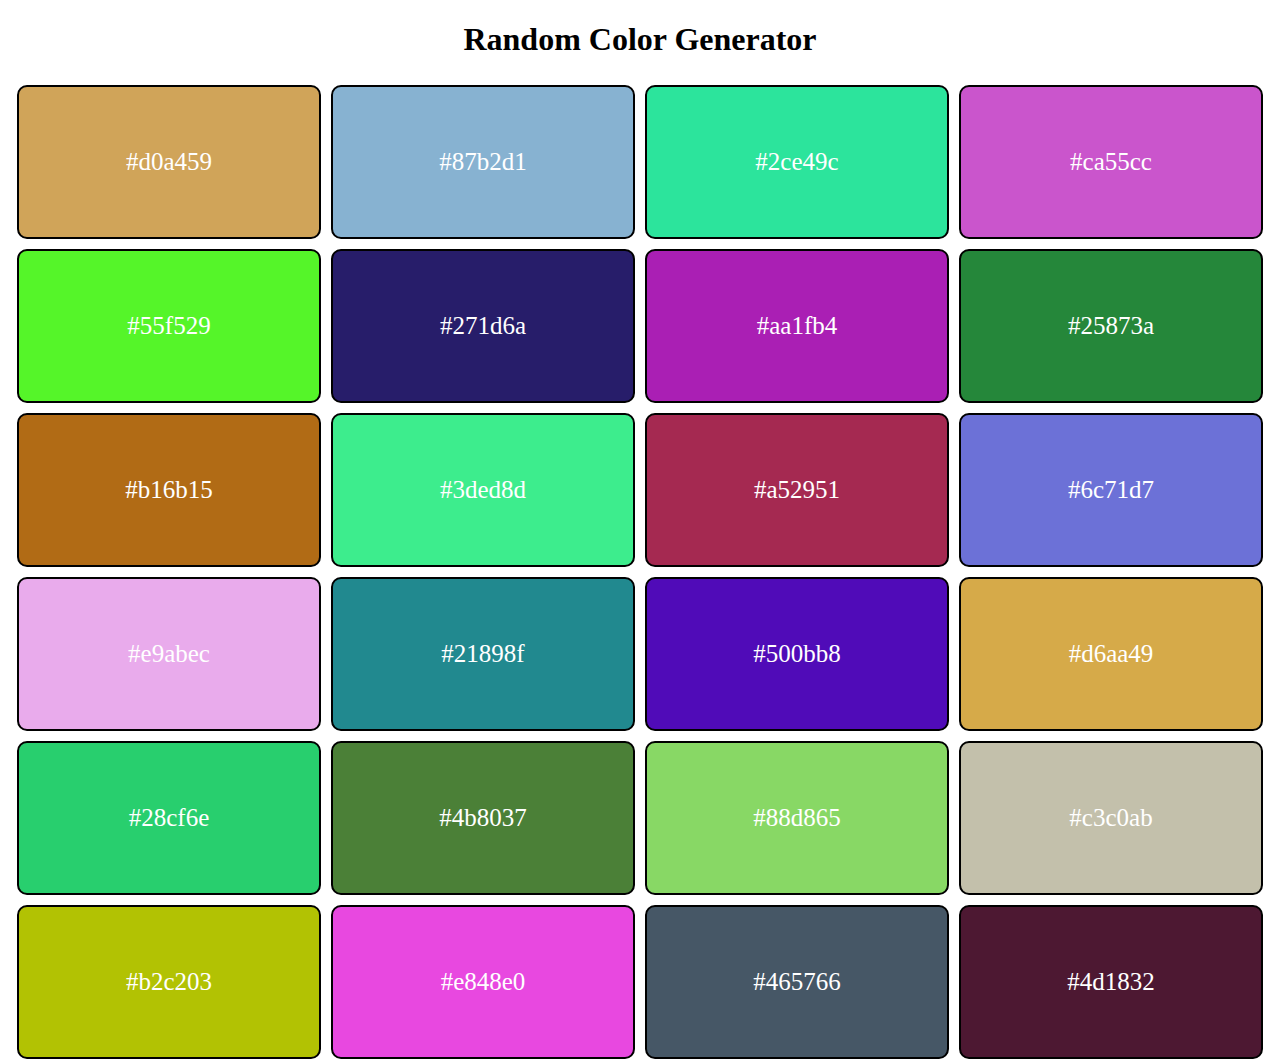
<file: 3. random color generator/index.html>
<!DOCTYPE html>
<html lang="en">
<head>
    <meta charset="UTF-8">
    <meta http-equiv="X-UA-Compatible" content="IE=edge">
    <meta name="viewport" content="width=device-width, initial-scale=1.0">
    <link rel="stylesheet" href="color.css">
    <title>Random color Generator</title>
    <script src="random.js" defer></script>
</head>
<body>
    <h1>Random Color Generator</h1>
    <div class="container">
        
    </div>
    
</body>
</html>
</file>
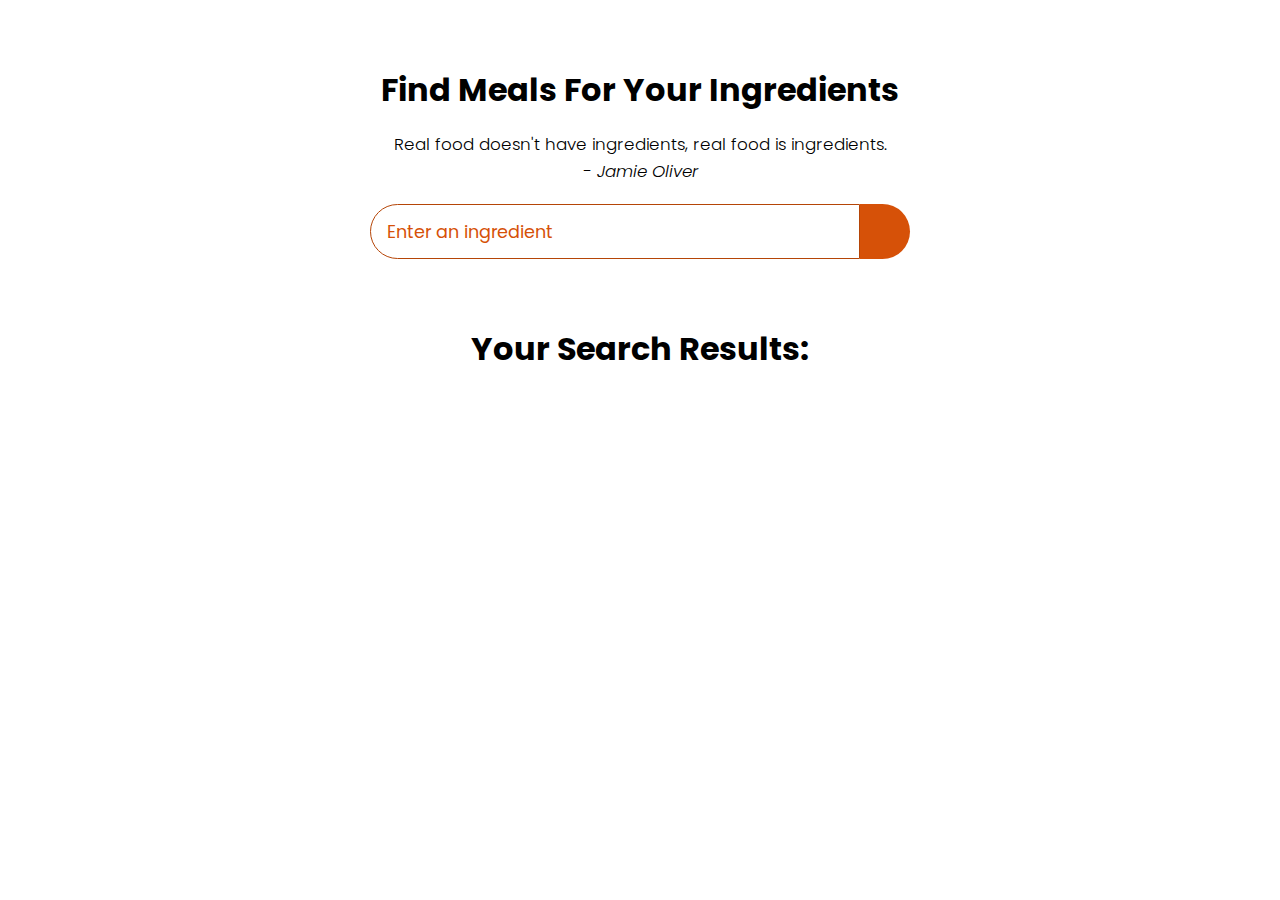
<file: 4. Food_app_api/index.html>
<!DOCTYPE html>
<html lang="en">
<head>
    <meta charset="UTF-8">
    <meta http-equiv="X-UA-Compatible" content="IE=edge">
    <meta name="viewport" content="width=device-width, initial-scale=1.0">
    <title>find meal for your ingredients</title>
    <link rel="shortcut icon" href="icon.png" type="image/x-icon">
    <link rel="stylesheet" href="https://cdnjs.cloudflare.com/ajax/libs/font-awesome/6.2.0/css/all.min.css" integrity="sha512-xh6O/CkQoPOWDdYTDqeRdPCVd1SpvCA9XXcUnZS2FmJNp1coAFzvtCN9BmamE+4aHK8yyUHUSCcJHgXloTyT2A==" crossorigin="anonymous" referrerpolicy="no-referrer" />
    <link rel="stylesheet" href="style.css">
    <script src="script.js" defer></script>
</head>
<body>
    <div class="container">
        <div class="meal-wrapper">
            <div class="meal-search">
                <h2 class="title">Find Meals For Your Ingredients</h2>
                <blockquote>Real food doesn't have ingredients, real food is ingredients.<br>
                <cite>- Jamie Oliver</cite>
                </blockquote>

                <div class="meal-search-box">
                    <input type="search" class = "search-control" placeholder="Enter an ingredient" id="search-input">
                    <button class="search-btn btn" id="search-btn"> <i class = "fas fa-search"></i></button>
                </div>
            </div>

            <div class="meal-result">
                <h2 class="title">Your Search Results:</h2>
                <div id="meal">
                    <!-- meal-items -->
                    <!-- <div class="meal-items">
                        <div class="meal-img">
                            <img src="chips.jpeg" alt="food">
                            <div class="meal-name">
                                <h3>Potato Chips</h3>
                                <a href="#" class="recipe-btn">Get Recipe</a>
                            </div>
                        </div>
                    </div> -->
                     <!-- meal-items -->
                     <!-- <div class="meal-items">
                        <div class="meal-img">
                            <img src="chips.jpeg" alt="food">
                            <div class="meal-name">
                                <h3>Potato Chips</h3>
                                <a href="#" class="recipe-btn">Get Recipe</a>
                            </div>
                        </div>
                    </div> -->
                     <!-- meal-items -->
                     <!-- <div class="meal-items">
                        <div class="meal-img">
                            <img src="chips.jpeg" alt="food">
                        </div>
                        <div class="meal-name">
                            <h3>Potato Chips</h3>
                            <a href="#" class="recipe-btn">Get Recipe</a>
                        </div>
                    </div> -->
                    <!-- end of meal-items -->
                </div>
            </div>
            <!-- meal-details -->
            <div class="meal-details">
                <!-- recipe close btn-->
                <button type="button" class="btn recipe-close-btn" id="recipe-close-btn"><i class="fas fa-times"></i></button>
                <!-- meal content -->
                <div class="meal-details-content">
                    <!-- <h2 class="recipe-title">Meals Name Here</h2>
                    <p class="recipe-category">Category Name</p>
                    <div class="recipe-instruct">
                        <h3>Instructions:</h3>
                        <p>Lorem ipsum dolor sit amet consectetur adipisicing elit. Eligendi ducimus repudiandae eaque natus autem, at doloremque unde aliquid amet consequuntur modi perspiciatis corporis dicta ab facere perferendis, architecto vel hic!</p>
                    </div>
                    <div class="recipe-meal-img">
                        <img src="chips.jpeg" alt="">
                    </div>
                    <div class="recipe-link">
                        <a href="#" target="_blank">watch video</a>
                    </div> -->
                </div>
            </div>
            
        </div>
    </div>
    
</body>
</html>
</file>
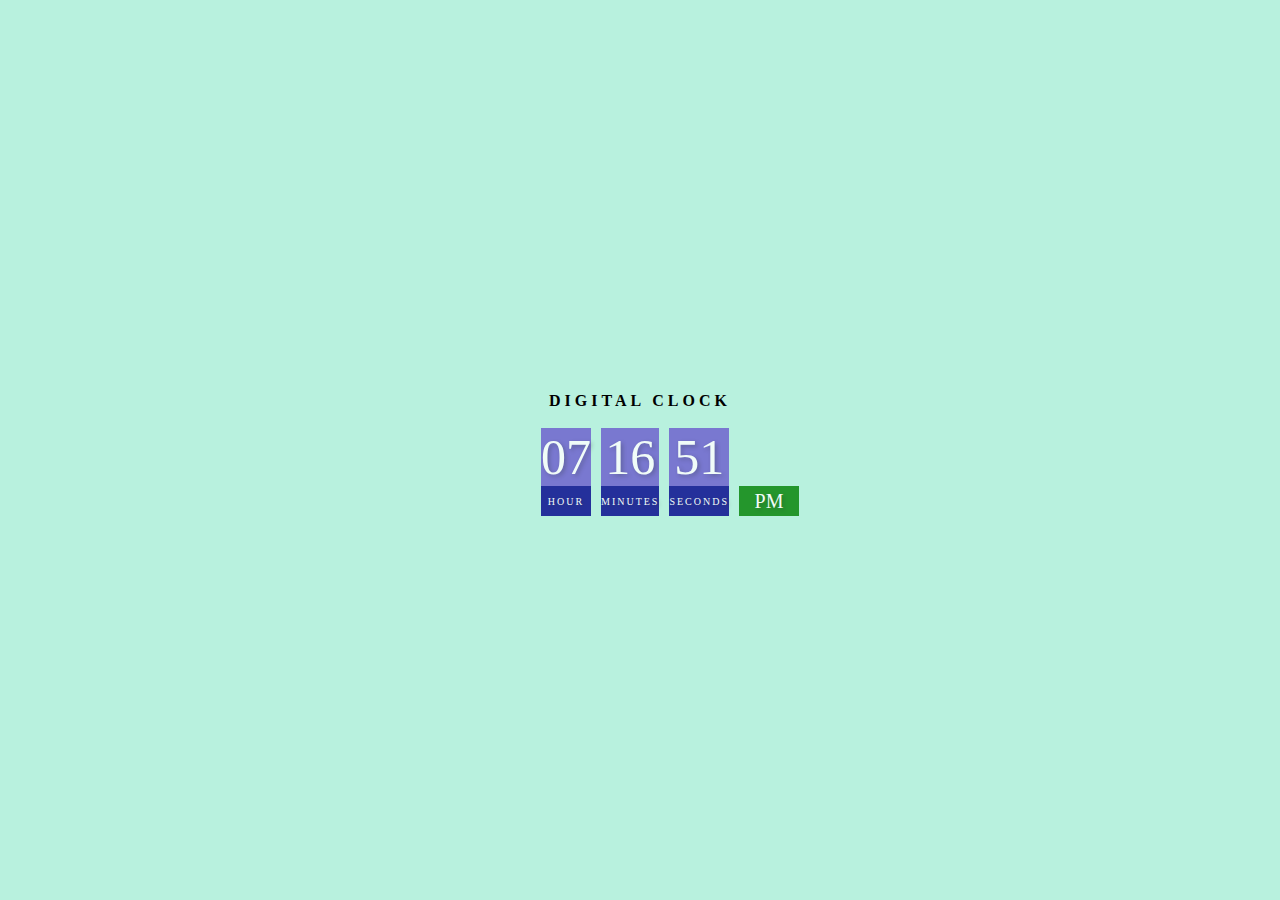
<file: 1_digital_clock/dclock.html>
<!DOCTYPE html>
<html lang="en">
<head>
    <meta charset="UTF-8">
    <meta http-equiv="X-UA-Compatible" content="IE=edge">
    <meta name="viewport" content="width=device-width, initial-scale=1.0">
    <title>Digital Clock</title>
    <link rel="stylesheet" href="dclock.css">
</head>
<body>
    <h2>Digital Clock</h2>
    <div class="clock">
        <div>
            <span id="hour">00</span>
            <span class="text">Hour</span>
        </div>
        <div>
            <span id="minute">00</span>
            <span class="text">Minutes</span>
        </div>
        <div>
            <span id="second">00</span>
            <span class="text">Seconds</span>
        </div>
        <div>
            <span id="ampm">AM</span>
        </div>
    </div>
    <script src="dclock.js"></script>
</body>
</html>
</file>
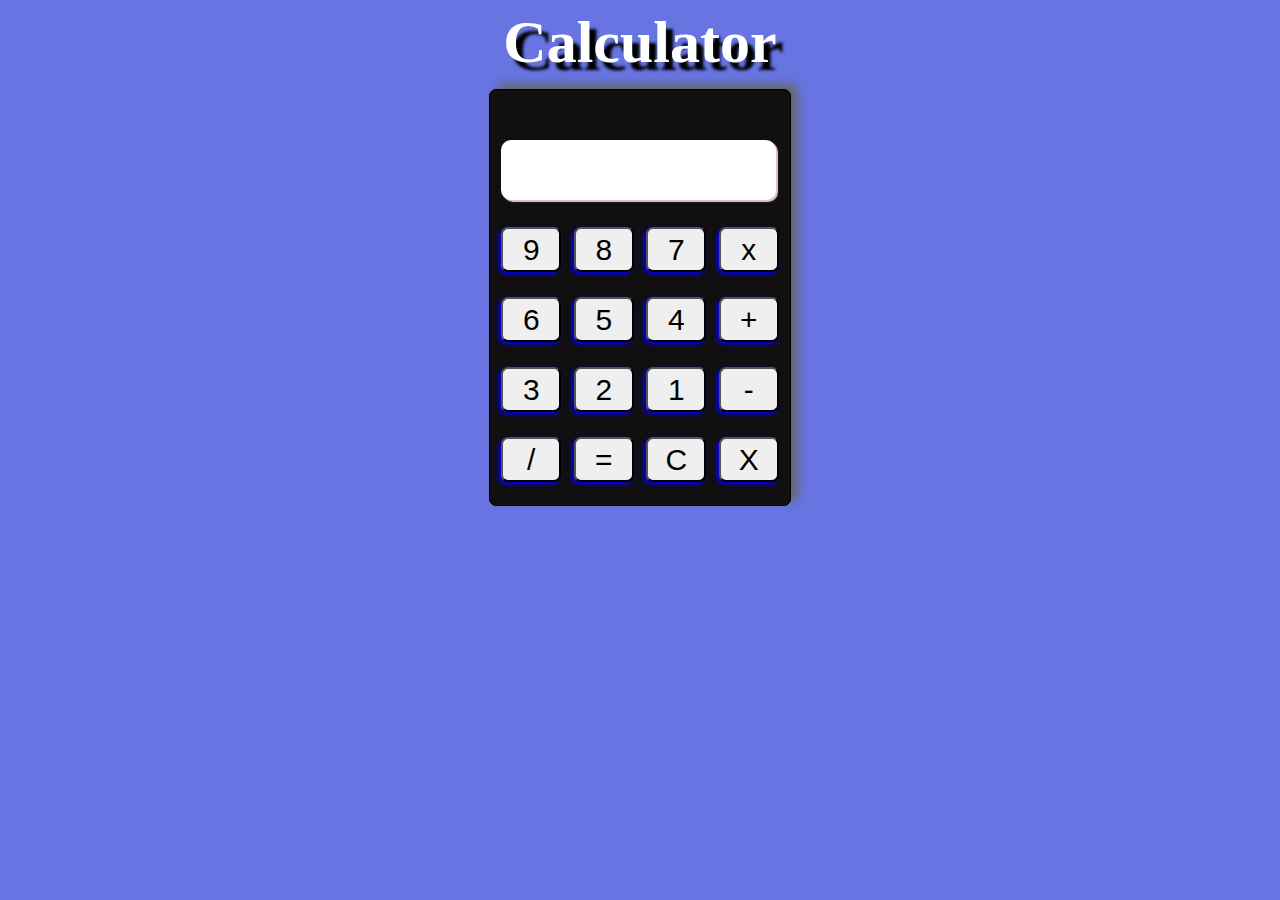
<file: 2. calculator/calc.html>
<!DOCTYPE html>
<html lang="en">
<head>
    <meta charset="UTF-8">
    <meta http-equiv="X-UA-Compatible" content="IE=edge">
    <meta name="viewport" content="width=device-width, initial-scale=1.0">
    <title>Calculator</title>
    <link rel="stylesheet" href="calc.css">
    <script src="calculator.js" defer
    ></script>
</head>
<body>
    <h2 class="main-heading">Calculator</h2>
    <div class="container">
        <div class="text-area">
            <input type="text" id="text">
            
            <div class="function">
                <div class="row1">
                    <button class="btn">9</button>
                    <button class="btn">8</button>
                    <button class="btn">7</button>
                    <button class="btn">x</button>
                </div>
                
                <div class="row2">
                    <button class="btn">6</button>
                    <button class="btn">5</button>
                    <button class="btn">4</button>
                    <button class="btn">+</button>
                </div>

                <div class="row3">
                    <button class="btn">3</button>
                    <button class="btn">2</button>
                    <button class="btn">1</button>
                    <button class="btn">-</button>
                </div>

                <div class="row4">
                    <button class="btn">/</button>
                    <button class="btn">=</button>
                    <button class="btn">C</button>
                    <button class="btn">X</button>
                </div>

            </div>
        </div>
    </div>
</body>
</html>
</file>
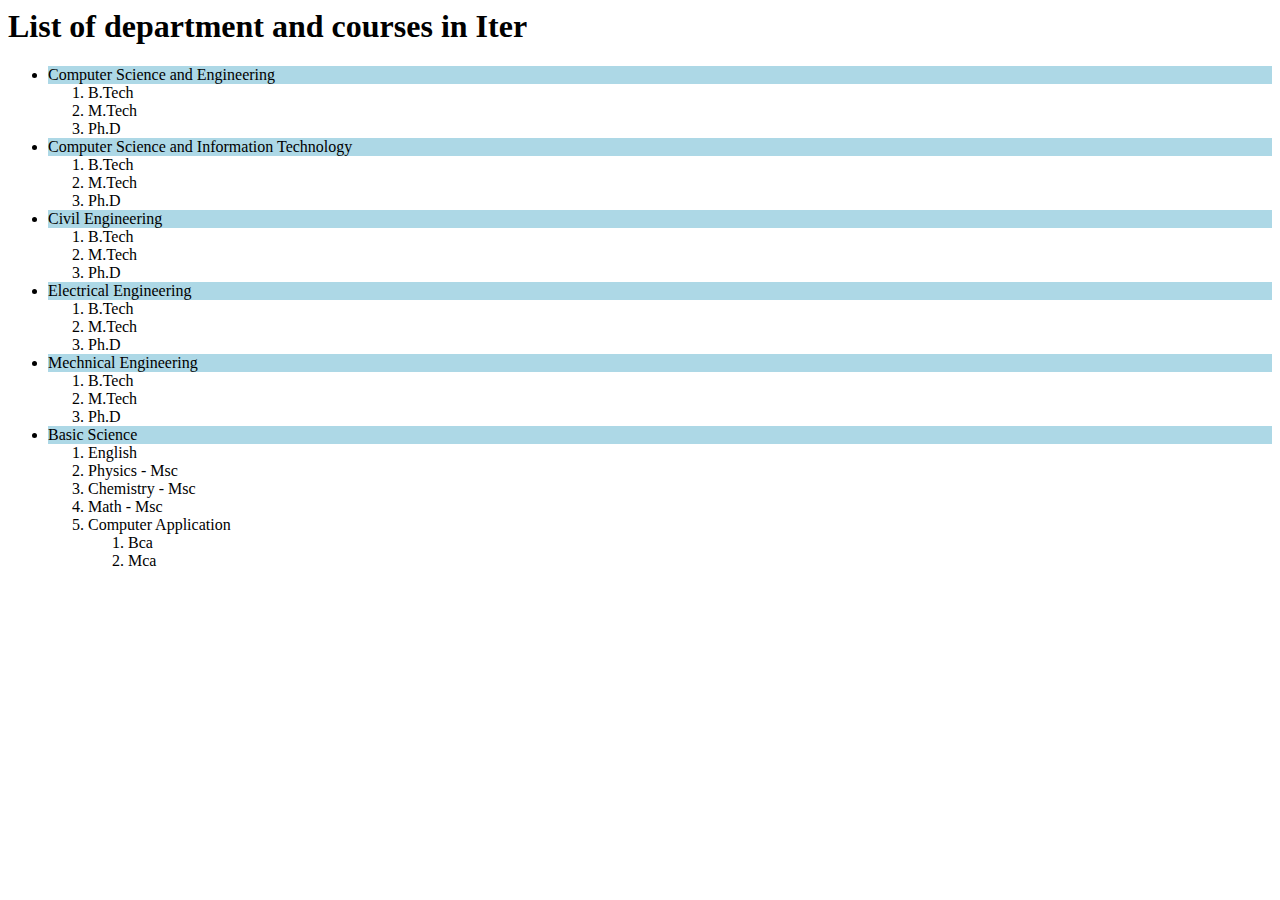
<file: 4. iter college dummy website/department.html>
<html>
<head>
<title>Academic Page</title>
<style>
.heading{
background-color : lightblue;
}
</style>
</head>
<body>
<h1 >List of department and courses in Iter</h1>
<ul>
<li class="heading">Computer Science and Engineering</li>
<ol>
<li>B.Tech</li>
<li>M.Tech</li>
<li>Ph.D</li>
</ol>
<li class="heading">Computer Science and Information Technology</li>
<ol>
<li>B.Tech</li>
<li>M.Tech</li>
<li>Ph.D</li>
</ol>
<li class="heading">Civil Engineering</li>
<ol>
<li>B.Tech</li>
<li>M.Tech</li>
<li>Ph.D</li>
</ol>
<li class="heading">Electrical Engineering</li>
<ol>
<li>B.Tech</li>
<li>M.Tech</li>
<li>Ph.D</li>
</ol>
<li class="heading">Mechnical Engineering</li>
<ol>
<li>B.Tech</li>
<li>M.Tech</li>
<li>Ph.D</li>
</ol>
<li class="heading">Basic Science</li>
 <ol>
  <li>English</li>
  <li>Physics - Msc</li>
  <li>Chemistry - Msc</li>
  <li>Math - Msc</li>
  <li>Computer Application</li>
	<ol>
	<li>Bca</li>
	<li>Mca</li>
	</ol>
 </ol>
</ul>
</body>
</html>
</file>
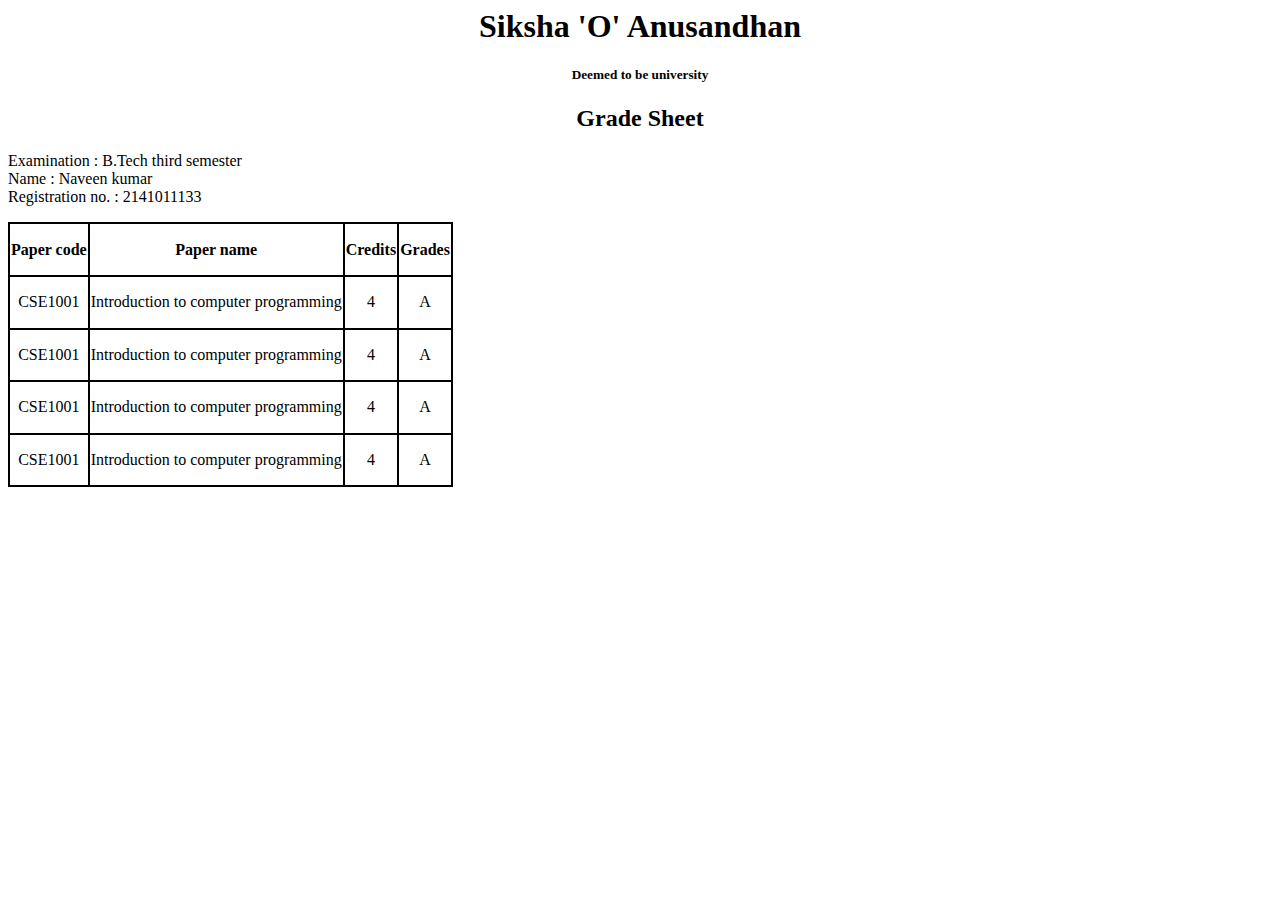
<file: 4. iter college dummy website/grade.html>
<html>
<head>
<title>Grade sheet</title>
<style>
#heading{
text-align : center;
}
table,th,td{
border : 2px solid black;
}
table{
border-collapse : collapse;
height : 30%;
}
td{
text-align : center;
}
</style>
</head>
<body>
<div id="heading">
<h1>Siksha  'O' Anusandhan<h1>
<h5>Deemed to be university</h5>
<h2>Grade Sheet</h2>
</div>
<div id="details">
<p>Examination : B.Tech third semester<br>
Name : Naveen kumar<br>
Registration no. : 2141011133</p>
</div>
<table>
<tbody>
  <tr>
    <th>Paper code</th>
    <th>Paper name</th>
    <th>Credits</th>
<th>Grades</th>
  </tr>
  <tr>
    <td>CSE1001</td>
    <td>Introduction to computer programming</td>
    <td>4</td>
    <td>A</td>
  </tr>
  <tr>
    <td>CSE1001</td>
    <td>Introduction to computer programming</td>
    <td>4</td>
    <td>A</td>
  </tr>
  <tr>
    <td>CSE1001</td>
    <td>Introduction to computer programming</td>
    <td>4</td>
    <td>A</td>
  </tr>
  <tr>
    <td>CSE1001</td>
    <td>Introduction to computer programming</td>
    <td>4</td>
    <td>A</td>
  </tr>
</tbody>
</table>
</body>
</html>
</file>
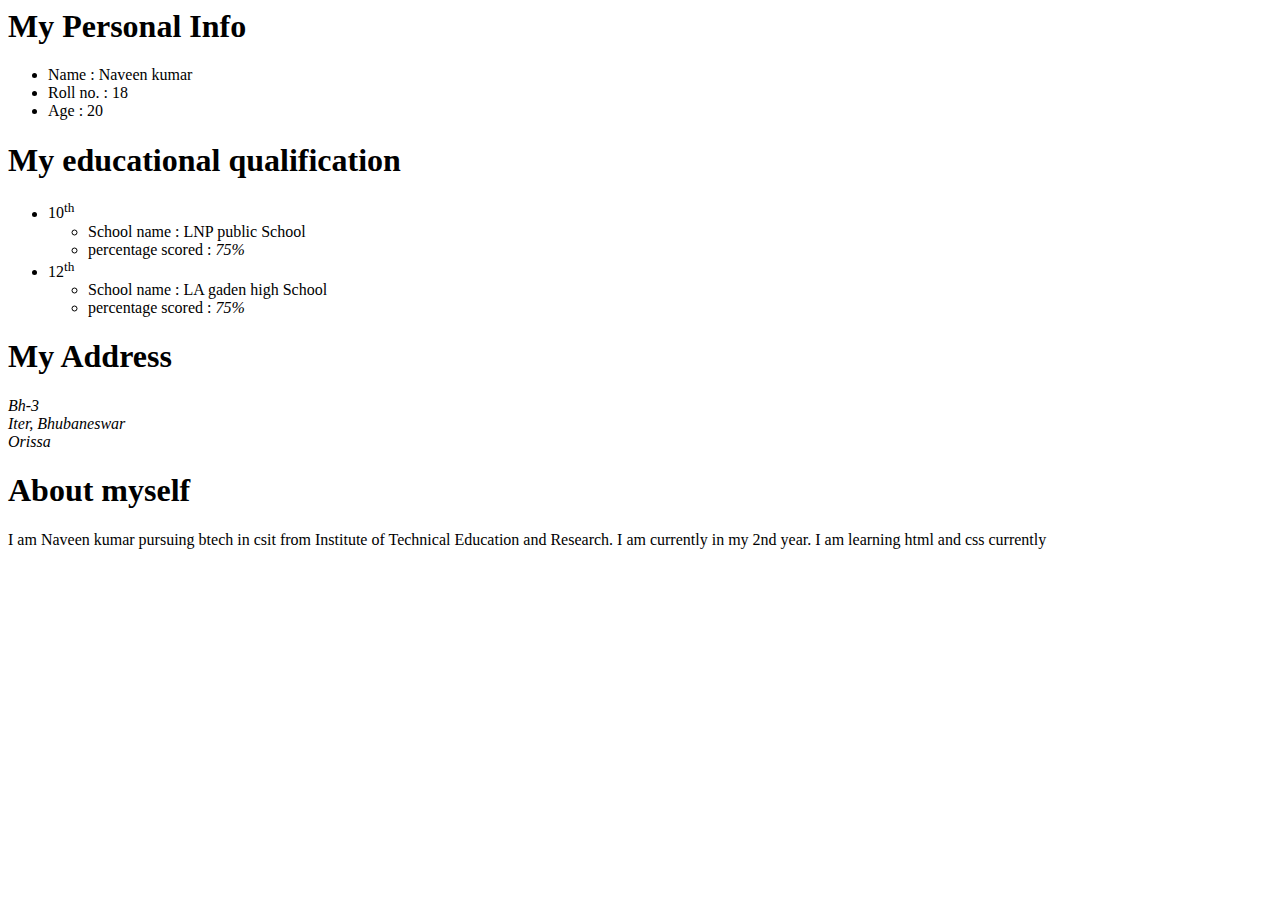
<file: 4. iter college dummy website/student_info.html>
<html>
<head>
<title>Student information</title>
</head>
<body>
<h1>My Personal Info</h1>
<ul>
<li>Name : Naveen kumar</li>
<li>Roll no. : 18</li>
<li>Age : 20</li>
</ul>
<h1>My educational qualification</h1>
<ul>
<li>10<sup>th</li>
<ul>
<li>School name : LNP public School</li>
<li>percentage scored : <em>75%</em></li>
</ul>
<li>12<sup>th</li>
<ul>
<li>School name : LA gaden high School</li>
<li>percentage scored : <em>75%</em></li>
</ul>
</ul>
<h1>My Address</h1>
<address>
Bh-3<br>
Iter, Bhubaneswar</br>
Orissa</br>
</address>
<h1>About myself</h1>
<p>I am Naveen kumar pursuing btech in csit from Institute of Technical Education
and Research. I am currently in my 2nd year. I am learning html and css currently</p>
</body>
</html>
</file>
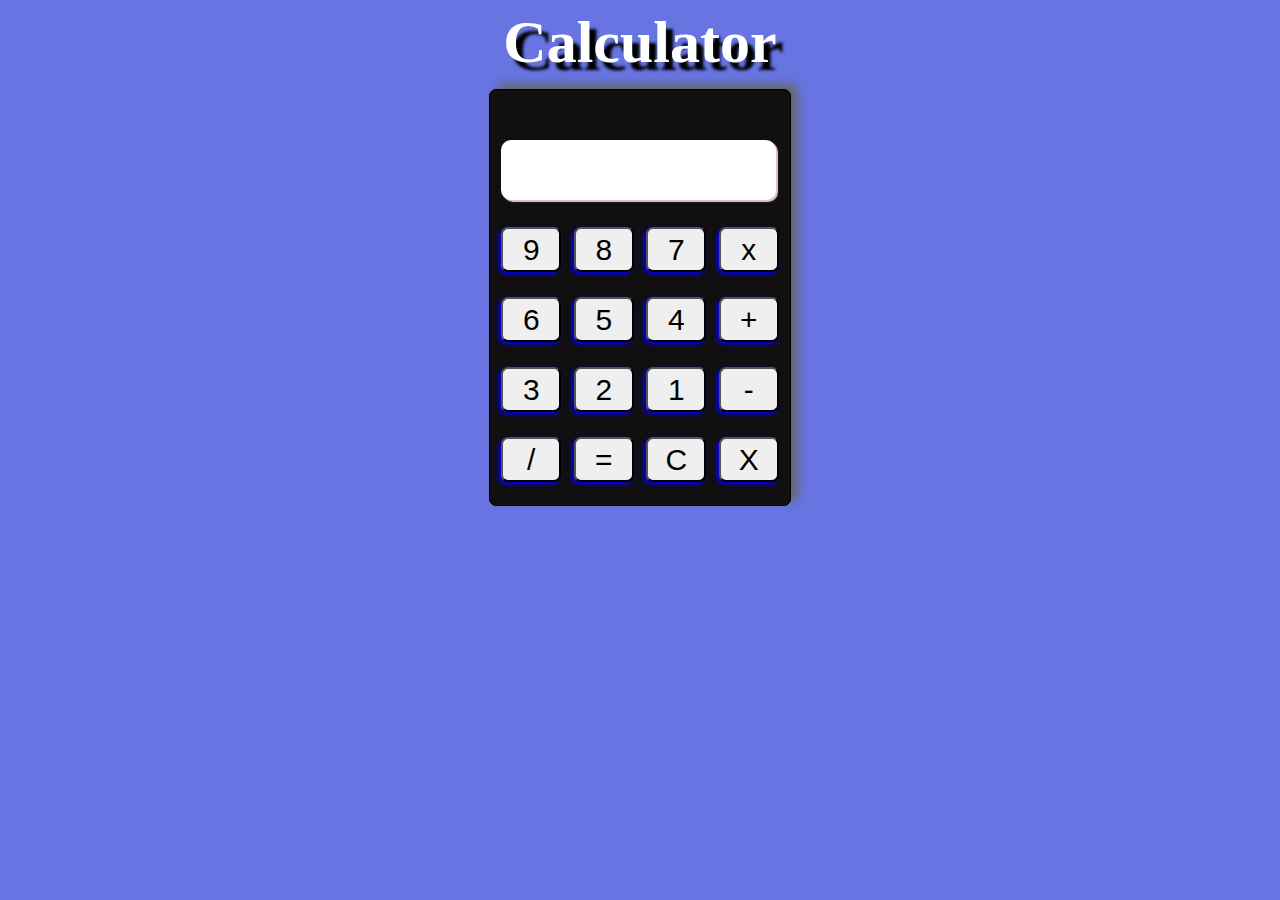
<file: calculator/calc.html>
<!DOCTYPE html>
<html lang="en">
<head>
    <meta charset="UTF-8">
    <meta http-equiv="X-UA-Compatible" content="IE=edge">
    <meta name="viewport" content="width=device-width, initial-scale=1.0">
    <title>Calculator</title>
    <link rel="stylesheet" href="calc.css">
    <script src="calculator.js" defer
    ></script>
</head>
<body>
    <h2 class="main-heading">Calculator</h2>
    <div class="container">
        <div class="text-area">
            <input type="text" id="text">
            
            <div class="function">
                <div class="row1">
                    <button class="btn">9</button>
                    <button class="btn">8</button>
                    <button class="btn">7</button>
                    <button class="btn">x</button>
                </div>
                
                <div class="row2">
                    <button class="btn">6</button>
                    <button class="btn">5</button>
                    <button class="btn">4</button>
                    <button class="btn">+</button>
                </div>

                <div class="row3">
                    <button class="btn">3</button>
                    <button class="btn">2</button>
                    <button class="btn">1</button>
                    <button class="btn">-</button>
                </div>

                <div class="row4">
                    <button class="btn">/</button>
                    <button class="btn">=</button>
                    <button class="btn">C</button>
                    <button class="btn">X</button>
                </div>

            </div>
        </div>
    </div>
</body>
</html>
</file>
<file: 3. random color generator/color.css>
body{
    margin: 0;
    font-family: cursive;
}
h1{
    text-align: center;
}
.container{
    display: flex;
    flex-wrap: wrap;
    justify-content: center;
    
}
.color-container{
    background-color: orange;
    width: 300px;
    height: 150px;
    color: white;
    margin: 5px;
    display: flex;
    justify-content: center;
    align-items: center;
    font-size: 25px;
    border: 2px solid black;
    border-radius: 10px;
}
</file>
<file: 4. Food_app_api/style.css>
@import url('https://fonts.googleapis.com/css2?family=Poppins:wght@200;300;400;600;700;800;900&display=swap');

*{
    padding: 0;
    margin: 0;
    box-sizing: border-box;
    
}
:root{
    --tenne-tawny : #d65108;
    --tenne-tawny-dark : #b54507;
}
body{
    font-weight: 300;
    font-size: 1.05rem;
    line-height: 1.6;
    font-family: 'Poppins', sans-serif;
    color: black;
    background: #fff;
}

/*  */
.btn{
    font-family: inherit;
    cursor: pointer;
    outline: 0;
    font-size: 1.05rem;
}
.text{
    opacity: 0.8;
}
.title{
    font-size: 2rem;
    margin-bottom: 1rem;
}
/*  */
.container{
    min-height: 100vh;
}
.meal-wrapper{
    max-width: 1280px;
    margin: 0 auto;
    padding: 2rem;
    background: #fff;
    text-align: center;
}
.meal-search{
    margin: 2rem 0;
}
#search-input{
    background-color: #fff;
    border: 1px solid #b54507;
}
.meal-search-box{
    margin: 1.2rem 0;
    display: flex;
    align-items: stretch;
   
}
.search-control, .search-btn{
    width: 100%;

}
.search-control{
    padding: 0 1rem;
    font-size: 1.1rem;
    font-family: inherit;
    outline: 0;
    border: 1 px solid var(--tenne-tawny);
    color: var(--tenne-tawny);
    border-top-left-radius: 2rem;
    border-bottom-left-radius: 2rem;
   

}
.search-control::placeholder{
    color: var(--tenne-tawny);
}
.search-btn{
    width: 55px;
    height: 55px;
    font-size: 1rem;
    background: var(--tenne-tawny);
    color: #fff;
    border: none;
    border-top-right-radius: 2rem;
    border-bottom-right-radius: 2rem;
    transition: all 0.4s linear;
    -webkit-transition: all 0.4s linear;
    -moz-transition: all o.4s linear;
    -ms-transition: all o.4s linear;
    -o-transition: all o.4s linear;
}
.search-btn:hover{
    background: var(--tenne-tawny-dark);
}
.meal-result{
    margin-top: 4rem;
}
.meal-items{
    border-radius: 1rem;
    -webkit-border-radius: 1rem;
    -moz-border-radius: 1rem;
    -ms-border-radius: 1rem;
    -o-border-radius: 1rem;
    overflow: hidden;
    box-shadow: 0 4px 21px -12px rgba(0,0,0,0.79);
    margin: 2rem 0;
}
.meal-img img{
    width: 100%;
    display: block;
}
img{
    width: 100%;
    display: block;
}
.meal-name{
    padding: 1.5rem 0.5rem;
}
.meal-name h3{
    font-size: 1.4rem;
}
.recipe-btn{
    text-decoration: none;
    color: #fff;
    background: var(--tenne-tawny);
    font-weight: 500;
    font-size: 0.85rem;
    padding: 0.2rem 0;
    display: block;
    width: 175px;
    margin: 1rem auto;
    border-radius: 2rem;
    -webkit-border-radius: 2rem;
    -moz-border-radius: 2rem;
    -ms-border-radius: 2rem;
    -o-border-radius: 2rem;
    transition: all 0.4s linear;
    -webkit-transition: all 0.4s linear;
    -moz-transition: all o.4s linear;
    -ms-transition: all o.4s linear;
    -o-transition: all o.4s linear;
}
.recipe-btn:hover{
    background: var(--tenne-tawny-dark);
}

/* meal details */
.meal-details{
    position: fixed;
    top: 50%;
    left: 50%;
    transform: translate(-50%, -50%);
    -webkit-transform: translate(-50%, -50%);
    -moz-transform: translate(-50%, -50%);
    -ms-transform: translate(-50%, -50%);
    -o-transform: translate(-50%, -50%);
    color: #fff;
    background: var(--tenne-tawny);
    border-top-left-radius: 1rem;
    border-bottom-left-radius: 1rem;
    -webkit-border-top-left-radius: 1rem;
    -webkit-border-bottom-left-radius: 1rem;
    -moz-border-top-left-radius: 1rem;
    -moz-border-bottom-left-radius: 1rem;
    -ms-border-top-left-radius: 1rem;
    -ms-border-bottom-left-radius: 1rem;
    -o-border-top-left-radius: 1rem;
    -o-border-bottom-left-radius: 1rem;
    width: 90%;
    height: 90%;
    overflow-y: scroll;
    display: none;
    padding: 2rem 0;
}
.meal-details::-webkit-scrollbar{
    width: 10px;
    
}
.meal-details::-webkit-scrollbar-thumb{
    background: #fff;
    border-radius: 12rem;
    -webkit-border-radius: 12rem;
    -moz-border-radius: 12rem;
    -ms-border-radius: 12rem;
    -o-border-radius: 1rem;
}
.meal-details::-webkit-scrollbar-track { 
    background: var(--tenne-tawny);
    opacity: 0.1;
    border-radius: 12rem;
    
}


/* js releated */
.showRecipe{
    display: block;  
}
.meal-details-content{
    margin: 2rem;
}
.meal-details-content p:not(.recipe-category){
    padding: 1rem 0;
}
.recipe-close-btn{
    position: absolute;
    right: 2rem;
    top: 2rem;
    font-size: 0.97rem;
    background: #fff;
    color: black;
    border: none;
    width: 35px;
    height: 35px;
    border-radius: 50%;
    -webkit-border-radius: 50%;
    -moz-border-radius: 50%;
    -ms-border-radius: 50%;
    -o-border-radius: 50%;
    display: flex;
    align-items: center;
    justify-content: center;
    opacity: 0.9;
}
.recipe-close-btn:hover{
    background: #f6f6f6;
}
.recipe-title{
    letter-spacing: 1px;
    padding-bottom: 1rem;
}
.recipe-category{
    background: #fff;
    font-weight: 600;
    color: var(--tenne-tawny);
    display: inline-block;
    padding: 0.2rem 0.5rem;
    border-radius: 0.3rem;
    -webkit-border-radius: 0.3rem;
    -moz-border-radius: 0.3rem;
    -ms-border-radius: 0.3rem;
    -o-border-radius: 0.3rem;
}
.recipe-instruct{
    padding: 1rem 0;
}
.recipe-meal-img img{
    width: 200px;
    height: 200px;
    border-radius: 50%;
    -webkit-border-radius: 50%;
    -moz-border-radius: 50%;
    -ms-border-radius: 50%;
    -o-border-radius: 50%;
    margin: 0 auto;
    display: block;
}
.recipe-link{
    margin: 1.4rem 0;
}
.recipe-link a{
    color: #fff;
    font-size: 1.2rem;
    font-weight: 700;
    transition: all 0.4s linear;
    -webkit-transition: all 0.4s linear;
    -moz-transition: all o.4s linear;
    -ms-transition: all o.4s linear;
    -o-transition: all o.4s linear;
}
.recipe-link a:hover{
    opacity: 0.8;
}
.notFound{
    grid-template-columns: 1fr!important;
    color: var(--tenne-tawny);
    font-size: 1.8rem;
    font-weight: 600;
    width: 100%;
}


/* Media Queries */
@media screen and (min-width: 600px){
    .meal-search-box{
        width: 540px;
        margin-left: auto;
        margin-right: auto;
    }
}
@media screen and (min-width: 768px){
    #meal{
        display: grid;
        grid-template-columns:repeat(2, 1fr);
        gap: 2rem;
    }
    .meal-item{
        margin: 0;
    }
    .meal-details{
        width: 700px;
    }
}
@media screen and (min-width: 992px){
    #meal{
        grid-template-columns: repeat(3, 1fr);
    }
}
</file>
<file: 1_digital_clock/dclock.css>
body{
    margin: 0;
    display: flex;
    flex-direction: column;
    align-items: center;
    height: 100vh;
    justify-content: center;
    background-color: rgb(184, 241, 222);
    overflow: hidden;
}
h2{
    text-transform: uppercase;
    letter-spacing: 4px;
    font-size: 16px;
    text-align: center;

}
.clock{
    display: flex;
}
.clock div{
    margin: 5px;  
    position: relative;
}

.clock span{
    width: 100%;
    /* height: 80px; */
    background: slateblue;
    opacity: .8;
    color: white;
    display: flex;
    justify-content: center;
    align-items: center;
    font-size: 50px;
    text-shadow: 2px 2px 4px rgba(0,0,0,.3);

}
.clock .text{
    height: 30px;
    font-size: 10px;
    text-transform: uppercase;
    letter-spacing: 2px;
    background: darkblue;
    opacity: .8;
}

.clock #ampm{
    bottom: 0;
    position: absolute;
    width: 60px;
    height: 30px;
    font-size: 20px;
    background: green;
}
</file>
<file: 2. calculator/calc.css>
body{
    display: flex;
    flex-direction: column;
    justify-content: center;
    align-items: center;
    background-color: rgb(103, 116, 226);
}
.main-heading{
    font-size: 60px;
    color: white;
    text-shadow: 7px 8px 3px black;
    text-align: center;
    margin: 0;
    padding: 0;
}
.container{
    background-color: rgb(17, 15, 15);
    margin-top:12px ;
    height: 415px;
    width: 300px;
    border: 1px solid black;
    border-radius: 7px;
    box-shadow: 7px -5px 10px rgb(104, 104, 104);
}
.text-area{
    margin-top: 50px;
    margin-left: 5px;
}
#text{
    box-sizing: border-box;
    height: 2em;
    width: 275px;
    margin-left: 6px;
    padding-top: 4px;
    font-size: 30px;
    border: white;
    border-radius: 10px;
    box-shadow: 2px 2px 1px rgb(232, 197, 197);
    
}
.function{
    position: relative;
    margin-top: 7px;
    height: 15em;
    width: 290px;
}
.btn{
    font-size: 30px;
    margin: 5px;
    margin-top: 20px;
    height: 45px;
    width: 60px;
    border-radius: 7px;
    box-shadow: -2px 2px 4px blue;
}
.btn:hover{
    background-color: rgba(128,128,128,1);
    transition: background 0.4s;
    border: 1px solid white;
}
.row1, .row2, .row3, .row4{
    display: flex;
    justify-content: space-around;
}
</file>
<file: calculator/calc.css>
body{
    display: flex;
    flex-direction: column;
    justify-content: center;
    align-items: center;
    background-color: rgb(103, 116, 226);
}
.main-heading{
    font-size: 60px;
    color: white;
    text-shadow: 7px 8px 3px black;
    text-align: center;
    margin: 0;
    padding: 0;
}
.container{
    background-color: rgb(17, 15, 15);
    margin-top:12px ;
    height: 415px;
    width: 300px;
    border: 1px solid black;
    border-radius: 7px;
    box-shadow: 7px -5px 10px rgb(104, 104, 104);
}
.text-area{
    margin-top: 50px;
    margin-left: 5px;
}
#text{
    box-sizing: border-box;
    height: 2em;
    width: 275px;
    margin-left: 6px;
    padding-top: 4px;
    font-size: 30px;
    border: white;
    border-radius: 10px;
    box-shadow: 2px 2px 1px rgb(232, 197, 197);
    
}
.function{
    position: relative;
    margin-top: 7px;
    height: 15em;
    width: 290px;
}
.btn{
    font-size: 30px;
    margin: 5px;
    margin-top: 20px;
    height: 45px;
    width: 60px;
    border-radius: 7px;
    box-shadow: -2px 2px 4px blue;
}
.btn:hover{
    background-color: rgba(128,128,128,1);
    transition: background 0.4s;
    border: 1px solid white;
}
.row1, .row2, .row3, .row4{
    display: flex;
    justify-content: space-around;
}
</file>
